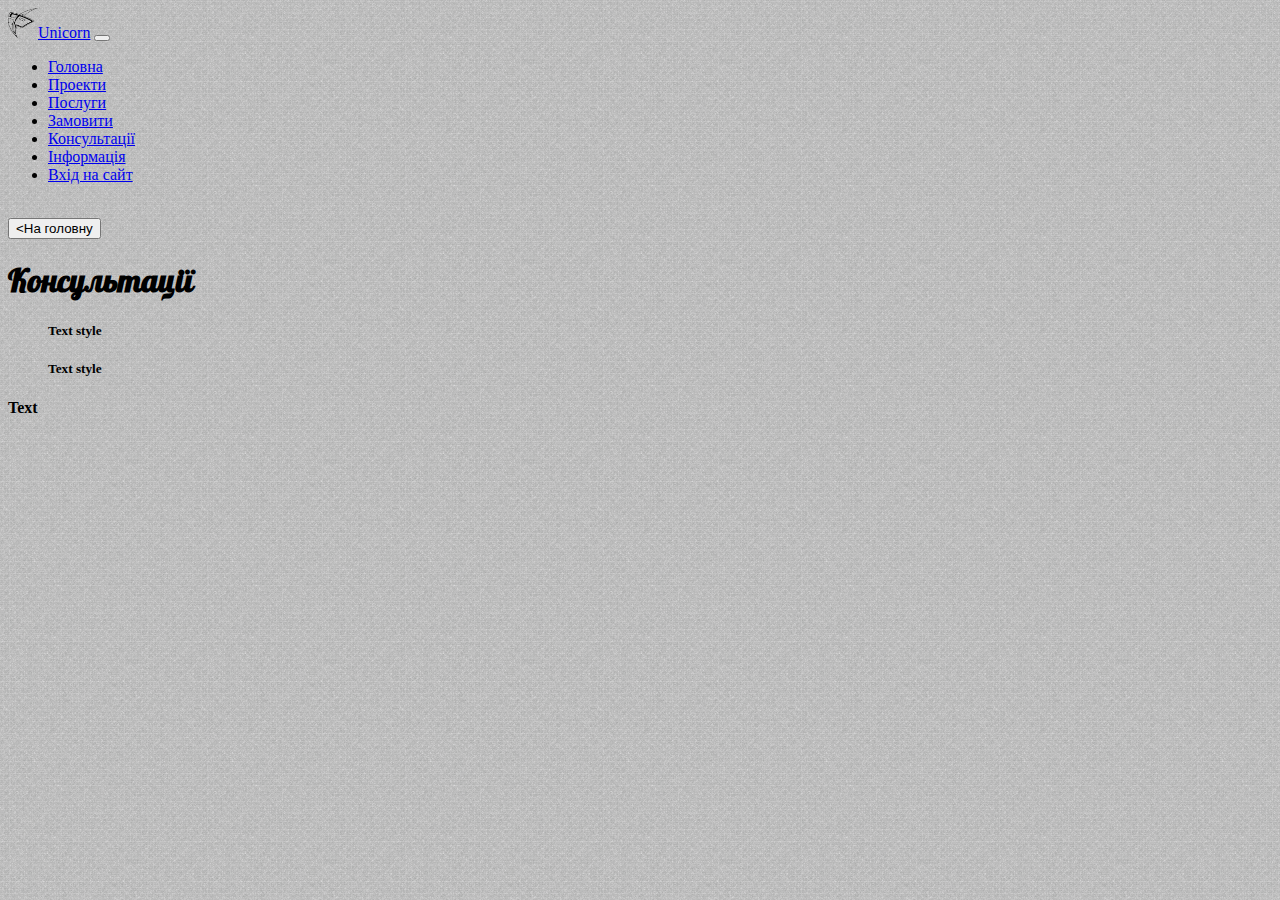
<file: consultations.html>
<!DOCTYPE html>
<html>

<head>
  <meta  name="viewport" content="width=device-width, initial-scale=1" charset="utf-8">
  <title>Unicorn</title>
  <link rel="shortcut icon" href="img/favicon.ico" type="image/x-icon">
  <link rel="stylesheet" href="https://stackpath.bootstrapcdn.com/bootstrap/4.1.3/css/bootstrap.min.css" integrity="sha384-MCw98/SFnGE8fJT3GXwEOngsV7Zt27NXFoaoApmYm81iuXoPkFOJwJ8ERdknLPMO" crossorigin="anonymous">
  <link rel="stylesheet" href="style.css">
  <script type="text/javascript" src="https://code.jquery.com/jquery-3.3.1.min.js"></script>
  <script type="text/javascript" src="map.js"></script>
</head>

<body>
  <header class="sticky-top fixed-top">
    <nav class="navbar  navbar-expand-lg navbar-light bg-light">
      <a class="navbar-brand" href="index.html">
    <img src="img/450.png" width="30" height="30" class="d-inline-block align-top" alt="">Unicorn</a>
      <button class="navbar-toggler" type="button" data-toggle="collapse" data-target="#navbarNav" aria-controls="navbarNav" aria-expanded="false" aria-label="Toggle navigation">
      <span class="navbar-toggler-icon"></span>
    </button>
    <div class="collapse navbar-collapse justify-content-end" id="navbarNav">
      <ul class="navbar-nav ">
        <li class="nav-item">
          <a class="nav-link" href="index.html">Головна</a>
        </li>
        <li class="nav-item">
          <a class="nav-link" href="projekt.html">Проекти</a>
        </li>
        <li class="nav-item">
          <a class="nav-link" href="services.html">Послуги</a>
        </li>
        <li class="nav-item">
          <a class="nav-link" href="order.html">Замовити</a>
        </li>
        <li class="nav-item">
          <a class="nav-link active" href="consultations.html">Консультації</a>
        </li>
        <li class="nav-item">
          <a class="nav-link" href="inform.html">Інформація</a>
        </li>
        <li class="nav-item">
          <a class="nav-link disabled" href="#">Вхід на сайт</a>
        </li>
      </ul>
    </div>
    </nav>
  </header>
  <div class="col-xs-12 col-md-auto" id="textBlock">

      <div class="container jbb">
<a href="index.html"><button type="button" class="btn btn-outline-secondary"><На головну</button></a>
        <div class="jumbotron">

          <h1 class="display-4"><span style="font-family: 'Lobster'">Консультації</span></h1>
          <p class="lead"></p>
          <ul>
            <p><h5>Text style</h5></p>
<h5>Text style</h5>
          </ul>
<strong>Text</strong>

        </div>

      </div>
    </div>
  <script type="text/javascript" src="js.js"></script>
  <script src="https://cdnjs.cloudflare.com/ajax/libs/popper.js/1.14.3/umd/popper.min.js" integrity="sha384-ZMP7rVo3mIykV+2+9J3UJ46jBk0WLaUAdn689aCwoqbBJiSnjAK/l8WvCWPIPm49" crossorigin="anonymous"></script>
  <script src="https://stackpath.bootstrapcdn.com/bootstrap/4.1.3/js/bootstrap.min.js" integrity="sha384-ChfqqxuZUCnJSK3+MXmPNIyE6ZbWh2IMqE241rYiqJxyMiZ6OW/JmZQ5stwEULTy" crossorigin="anonymous"></script>
</body>

</html>
</file>
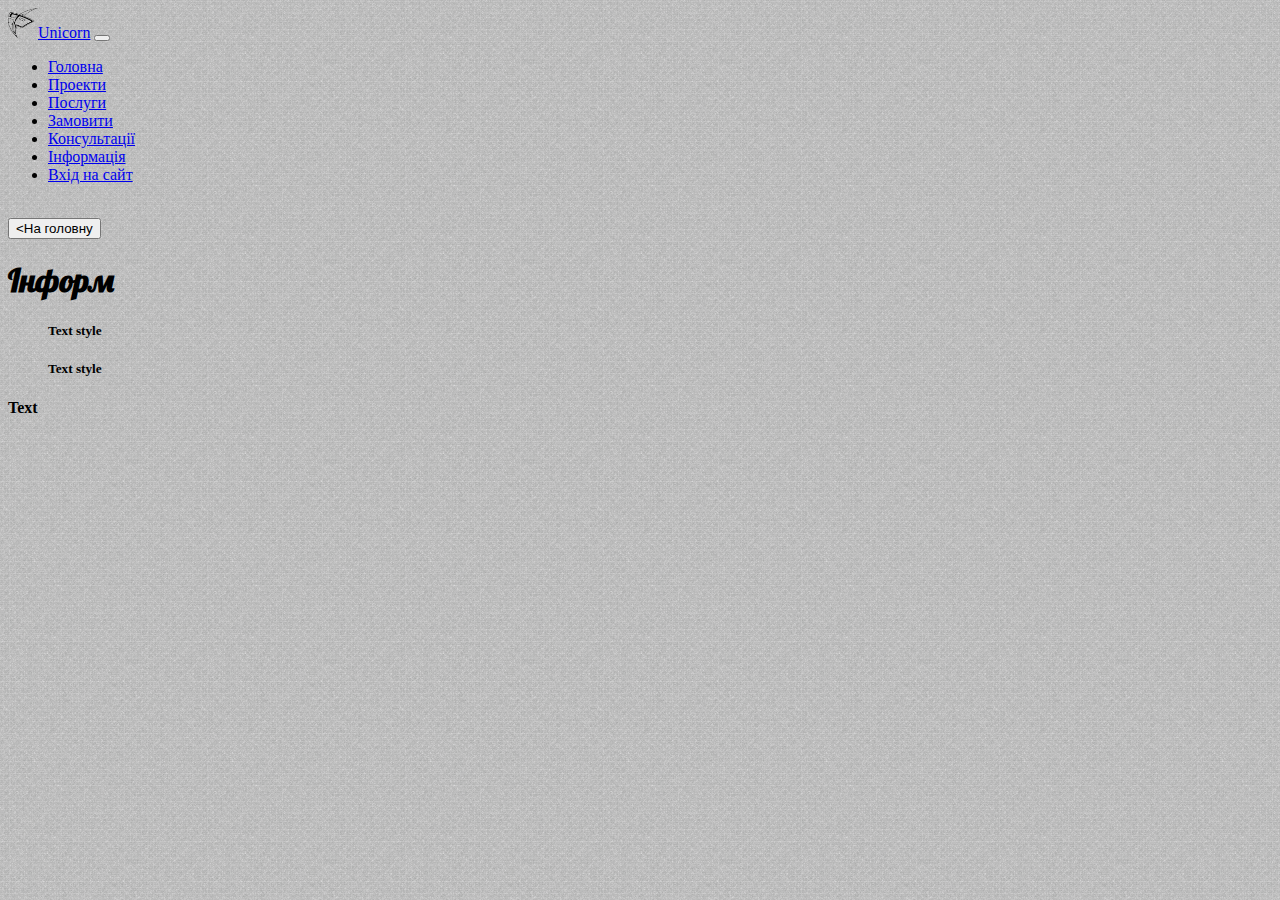
<file: inform.html>
<!DOCTYPE html>
<html>

<head>
  <meta  name="viewport" content="width=device-width, initial-scale=1" charset="utf-8">
  <title>Unicorn</title>
  <link rel="shortcut icon" href="img/favicon.ico" type="image/x-icon">
  <link rel="stylesheet" href="https://stackpath.bootstrapcdn.com/bootstrap/4.1.3/css/bootstrap.min.css" integrity="sha384-MCw98/SFnGE8fJT3GXwEOngsV7Zt27NXFoaoApmYm81iuXoPkFOJwJ8ERdknLPMO" crossorigin="anonymous">
  <link rel="stylesheet" href="style.css">
  <script type="text/javascript" src="https://code.jquery.com/jquery-3.3.1.min.js"></script>
  <script type="text/javascript" src="map.js"></script>
</head>

<body>
  <header class="sticky-top fixed-top">
    <nav class="navbar  navbar-expand-lg navbar-light bg-light">
      <a class="navbar-brand" href="index.html">
    <img src="img/450.png" width="30" height="30" class="d-inline-block align-top" alt="">Unicorn</a>
      <button class="navbar-toggler" type="button" data-toggle="collapse" data-target="#navbarNav" aria-controls="navbarNav" aria-expanded="false" aria-label="Toggle navigation">
      <span class="navbar-toggler-icon"></span>
    </button>
    <div class="collapse navbar-collapse justify-content-end" id="navbarNav">
      <ul class="navbar-nav ">
        <li class="nav-item">
          <a class="nav-link" href="index.html">Головна</a>
        </li>
        <li class="nav-item">
          <a class="nav-link" href="projekt.html">Проекти</a>
        </li>
        <li class="nav-item">
          <a class="nav-link" href="services.html">Послуги</a>
        </li>
        <li class="nav-item">
          <a class="nav-link" href="order.html">Замовити</a>
        </li>
        <li class="nav-item">
          <a class="nav-link" href="consultations.html">Консультації</a>
        </li>
        <li class="nav-item">
          <a class="nav-link active" href="inform.html">Інформація</a>
        </li>
        <li class="nav-item">
          <a class="nav-link disabled" href="#">Вхід на сайт</a>
        </li>
      </ul>
    </div>
    </nav>
  </header>
  <div class="col-xs-12 col-md-auto" id="textBlock">

      <div class="container jbb">
<a href="index.html"><button type="button" class="btn btn-outline-secondary"><На головну</button></a>
        <div class="jumbotron">

          <h1 class="display-4"><span style="font-family: 'Lobster'">Інформ</span></h1>
          <p class="lead"></p>
          <ul>
            <p><h5>Text style</h5></p>
<h5>Text style</h5>
          </ul>
<strong>Text</strong>

        </div>

      </div>
    </div>
  <script type="text/javascript" src="js.js"></script>
  <script src="https://cdnjs.cloudflare.com/ajax/libs/popper.js/1.14.3/umd/popper.min.js" integrity="sha384-ZMP7rVo3mIykV+2+9J3UJ46jBk0WLaUAdn689aCwoqbBJiSnjAK/l8WvCWPIPm49" crossorigin="anonymous"></script>
  <script src="https://stackpath.bootstrapcdn.com/bootstrap/4.1.3/js/bootstrap.min.js" integrity="sha384-ChfqqxuZUCnJSK3+MXmPNIyE6ZbWh2IMqE241rYiqJxyMiZ6OW/JmZQ5stwEULTy" crossorigin="anonymous"></script>
</body>

</html>
</file>
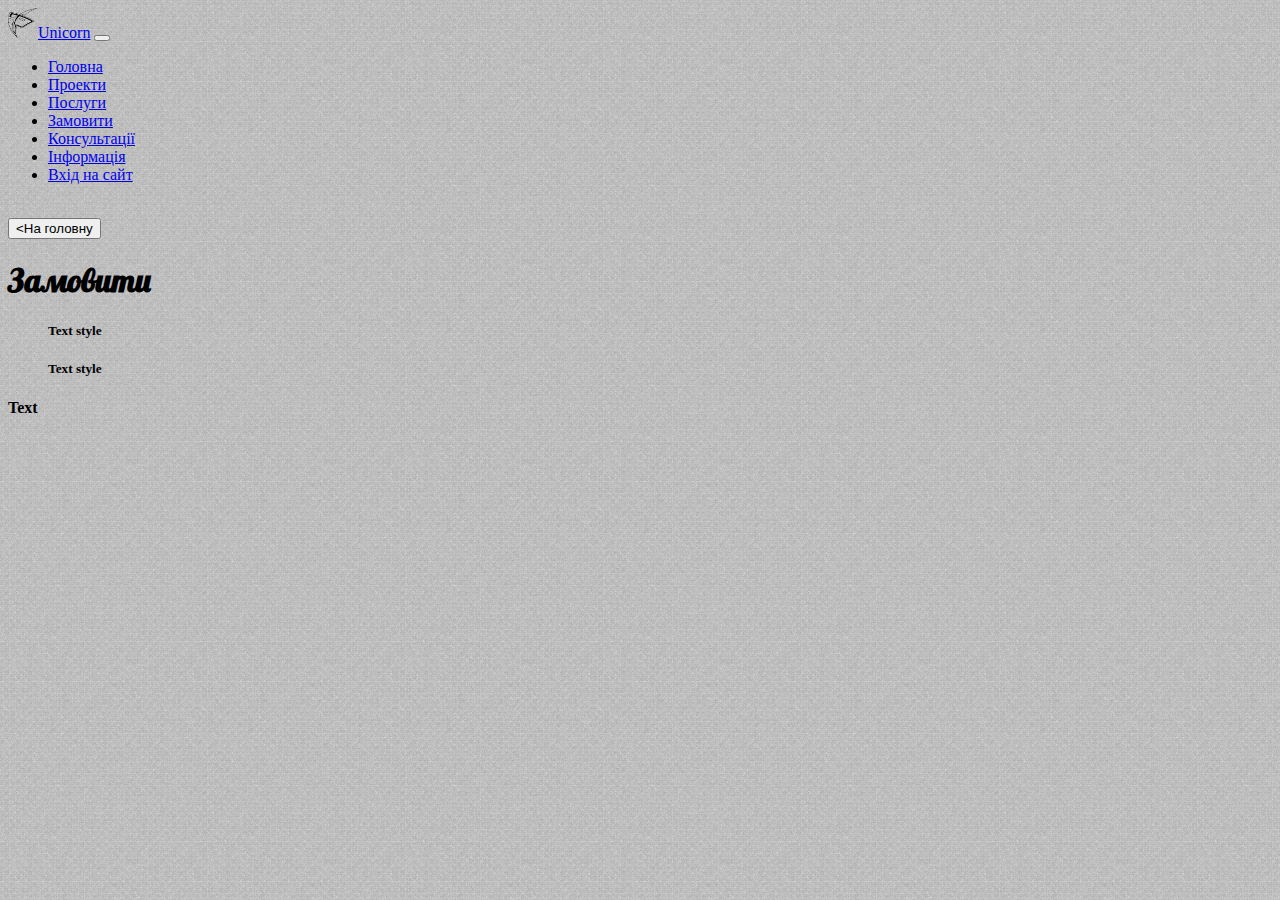
<file: order.html>
<!DOCTYPE html>
<html>

<head>
  <meta  name="viewport" content="width=device-width, initial-scale=1" charset="utf-8">
  <title>Unicorn</title>
  <link rel="shortcut icon" href="img/favicon.ico" type="image/x-icon">
  <link rel="stylesheet" href="https://stackpath.bootstrapcdn.com/bootstrap/4.1.3/css/bootstrap.min.css" integrity="sha384-MCw98/SFnGE8fJT3GXwEOngsV7Zt27NXFoaoApmYm81iuXoPkFOJwJ8ERdknLPMO" crossorigin="anonymous">
  <link rel="stylesheet" href="style.css">
  <script type="text/javascript" src="https://code.jquery.com/jquery-3.3.1.min.js"></script>
  <script type="text/javascript" src="map.js"></script>
</head>

<body>
  <header class="sticky-top fixed-top">
    <nav class="navbar  navbar-expand-lg navbar-light bg-light">
      <a class="navbar-brand" href="index.html">
    <img src="img/450.png" width="30" height="30" class="d-inline-block align-top" alt="">Unicorn</a>
      <button class="navbar-toggler" type="button" data-toggle="collapse" data-target="#navbarNav" aria-controls="navbarNav" aria-expanded="false" aria-label="Toggle navigation">
      <span class="navbar-toggler-icon"></span>
    </button>
    <div class="collapse navbar-collapse justify-content-end" id="navbarNav">
      <ul class="navbar-nav ">
        <li class="nav-item">
          <a class="nav-link" href="index.html">Головна</a>
        </li>
        <li class="nav-item">
          <a class="nav-link" href="projekt.html">Проекти</a>
        </li>
        <li class="nav-item">
          <a class="nav-link" href="services.html">Послуги</a>
        </li>
        <li class="nav-item">
          <a class="nav-link active" href="order.html">Замовити</a>
        </li>
        <li class="nav-item">
          <a class="nav-link" href="consultations.html">Консультації</a>
        </li>
        <li class="nav-item">
          <a class="nav-link" href="inform.html">Інформація</a>
        </li>
        <li class="nav-item">
          <a class="nav-link disabled" href="#">Вхід на сайт</a>
        </li>
      </ul>
    </div>
    </nav>
  </header>
  <div class="col-xs-12 col-md-auto" id="textBlock">

      <div class="container jbb">
<a href="index.html"><button type="button" class="btn btn-outline-secondary"><На головну</button></a>
        <div class="jumbotron">

          <h1 class="display-4"><span style="font-family: 'Lobster'">Замовити</span></h1>
          <p class="lead"></p>
          <ul>
            <p><h5>Text style</h5></p>
<h5>Text style</h5>
          </ul>
<strong>Text</strong>

        </div>

      </div>
    </div>
  <script type="text/javascript" src="js.js"></script>
  <script src="https://cdnjs.cloudflare.com/ajax/libs/popper.js/1.14.3/umd/popper.min.js" integrity="sha384-ZMP7rVo3mIykV+2+9J3UJ46jBk0WLaUAdn689aCwoqbBJiSnjAK/l8WvCWPIPm49" crossorigin="anonymous"></script>
  <script src="https://stackpath.bootstrapcdn.com/bootstrap/4.1.3/js/bootstrap.min.js" integrity="sha384-ChfqqxuZUCnJSK3+MXmPNIyE6ZbWh2IMqE241rYiqJxyMiZ6OW/JmZQ5stwEULTy" crossorigin="anonymous"></script>
</body>

</html>
</file>
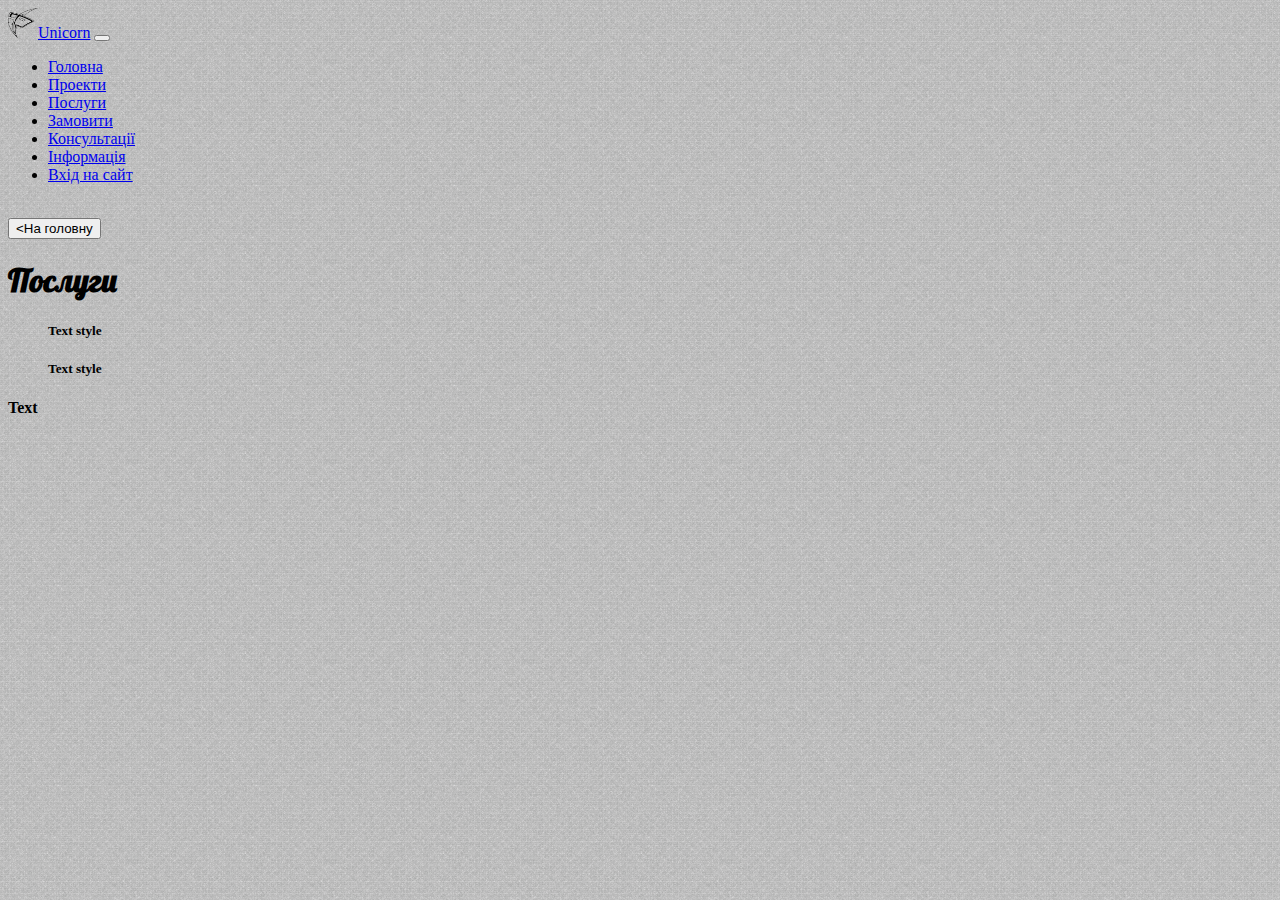
<file: services.html>
<!DOCTYPE html>
<html>

<head>
  <meta  name="viewport" content="width=device-width, initial-scale=1" charset="utf-8">
  <title>Unicorn</title>
  <link rel="shortcut icon" href="img/favicon.ico" type="image/x-icon">
  <link rel="stylesheet" href="https://stackpath.bootstrapcdn.com/bootstrap/4.1.3/css/bootstrap.min.css" integrity="sha384-MCw98/SFnGE8fJT3GXwEOngsV7Zt27NXFoaoApmYm81iuXoPkFOJwJ8ERdknLPMO" crossorigin="anonymous">
  <link rel="stylesheet" href="style.css">
  <script type="text/javascript" src="https://code.jquery.com/jquery-3.3.1.min.js"></script>
  <script type="text/javascript" src="map.js"></script>
</head>

<body>
  <header class="sticky-top fixed-top">
    <nav class="navbar  navbar-expand-lg navbar-light bg-light">
      <a class="navbar-brand" href="index.html">
    <img src="img/450.png" width="30" height="30" class="d-inline-block align-top" alt="">Unicorn</a>
      <button class="navbar-toggler" type="button" data-toggle="collapse" data-target="#navbarNav" aria-controls="navbarNav" aria-expanded="false" aria-label="Toggle navigation">
      <span class="navbar-toggler-icon"></span>
    </button>
    <div class="collapse navbar-collapse justify-content-end" id="navbarNav">
      <ul class="navbar-nav ">
        <li class="nav-item">
          <a class="nav-link" href="index.html">Головна</a>
        </li>
        <li class="nav-item">
          <a class="nav-link" href="projekt.html">Проекти</a>
        </li>
        <li class="nav-item">
          <a class="nav-link active" href="services.html">Послуги</a>
        </li>
        <li class="nav-item">
          <a class="nav-link" href="order.html">Замовити</a>
        </li>
        <li class="nav-item">
          <a class="nav-link" href="consultations.html">Консультації</a>
        </li>
        <li class="nav-item">
          <a class="nav-link" href="inform.html">Інформація</a>
        </li>
        <li class="nav-item">
          <a class="nav-link disabled" href="#">Вхід на сайт</a>
        </li>
      </ul>
    </div>
    </nav>
  </header>
  <div class="col-xs-12 col-md-auto" id="textBlock">

      <div class="container jbb">
<a href="index.html"><button type="button" class="btn btn-outline-secondary"><На головну</button></a>
        <div class="jumbotron">

          <h1 class="display-4"><span style="font-family: 'Lobster'">Послуги</span></h1>
          <p class="lead"></p>
          <ul>
            <p><h5>Text style</h5></p>
<h5>Text style</h5>
          </ul>
<strong>Text</strong>

        </div>

      </div>
    </div>
  <script type="text/javascript" src="js.js"></script>
  <script src="https://cdnjs.cloudflare.com/ajax/libs/popper.js/1.14.3/umd/popper.min.js" integrity="sha384-ZMP7rVo3mIykV+2+9J3UJ46jBk0WLaUAdn689aCwoqbBJiSnjAK/l8WvCWPIPm49" crossorigin="anonymous"></script>
  <script src="https://stackpath.bootstrapcdn.com/bootstrap/4.1.3/js/bootstrap.min.js" integrity="sha384-ChfqqxuZUCnJSK3+MXmPNIyE6ZbWh2IMqE241rYiqJxyMiZ6OW/JmZQ5stwEULTy" crossorigin="anonymous"></script>
</body>

</html>
</file>
<file: style.css>
@import url(https://fonts.googleapis.com/css?family=Raleway:400,200,100,300,500,600,700,800,900);
@import url('https://fonts.googleapis.com/css?family=Lobster|Pacifico');
body {
  background-image: url(img/bkgrnd.png);
 background-color: #e2e2e2;
}


#textBlock {
  padding-top: 2vh;
  background-repeat: no-repeat;
  background-size: cover;
  background-attachment: fixed;
  height: auto;

}
.back-top {
display: none;
  position: fixed;
  bottom: 3vh;
  right: 3vw;
  z-index: 99;
  border: none;
  outline: none;
  background-color: #7376df;
  opacity: 0.7;
  border-color: #2ecc71;
  color: #fff;
  cursor: pointer;
  padding: 10px;
  border-radius: 50%;
}
.back-top:hover {
  background-color: #307bc9;
  opacity: 1;
}
font-family: 'Pacifico', cursive;
font-family: 'Lobster', cursive;
</file>
